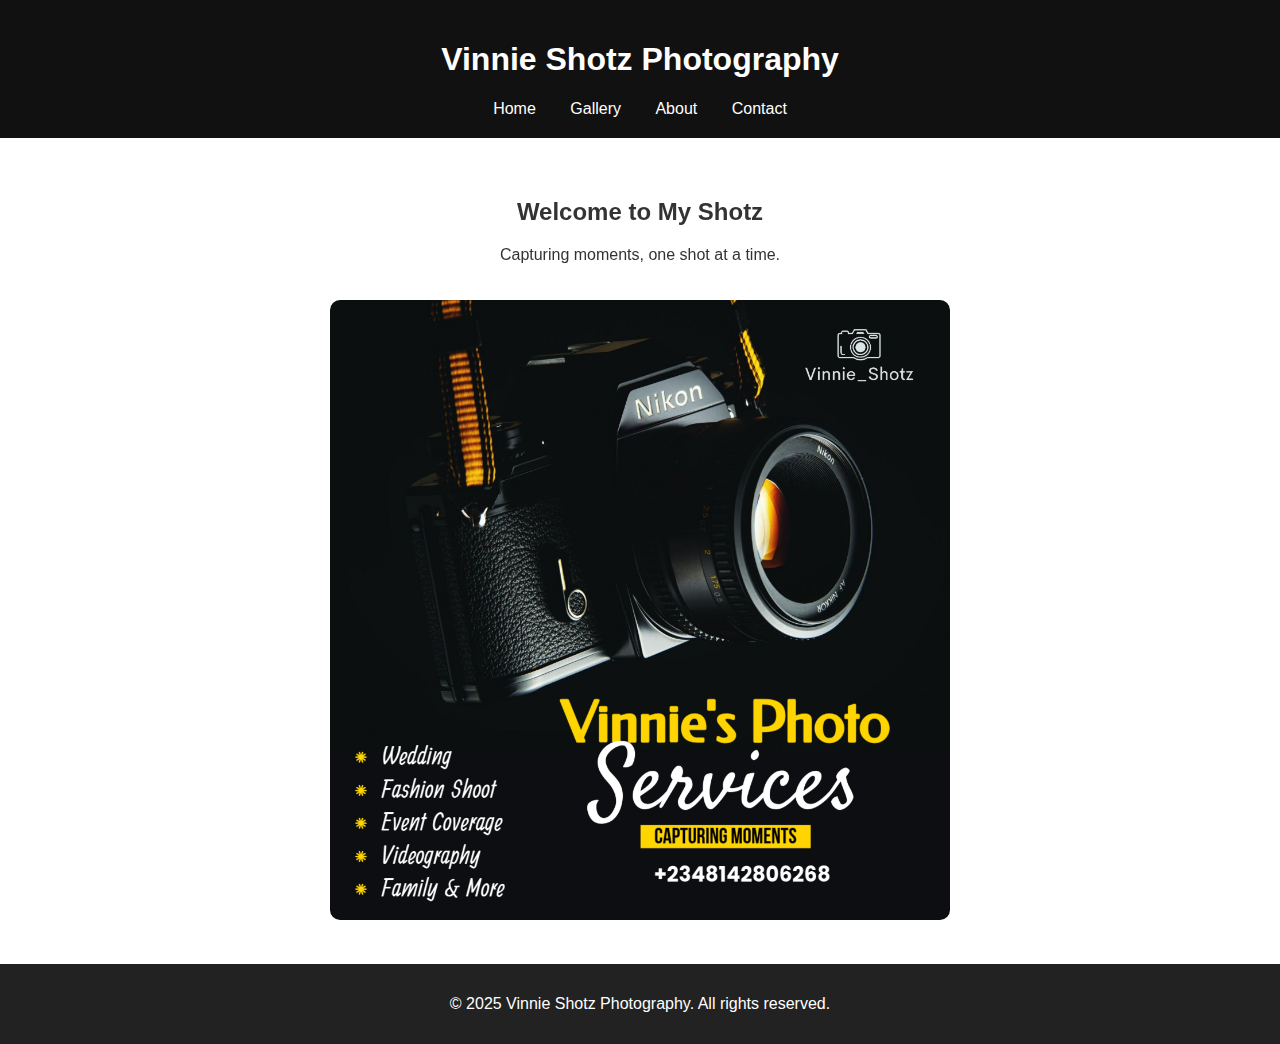
<file: index.html>
<!DOCTYPE html>
<html lang="en">
<head>
  <meta charset="UTF-8">
  <meta name="viewport" content="width=device-width, initial-scale=1.0">
  <title>Vinnie Shotz Photography</title>
  <link rel="stylesheet" href="style.css">
  <link href="https://cdn.jsdelivr.net/npm/aos@2.3.4/dist/aos.css" rel="stylesheet">
</head>
<body>
  <header>
    <h1>Vinnie Shotz Photography</h1>
    <nav>
      <a href="index.html">Home</a>
      <a href="gallery.html">Gallery</a>
      <a href="about.html">About</a>
      <a href="contact.html">Contact</a>
    </nav>
  </header>

  <main>
    <section class="intro" data-aos="fade-up">
      <h2>Welcome to My Shotz</h2>
      <p>Capturing moments, one shot at a time.</p>
      <img src="featured.jpg" alt="Featured Photo" />
    </section>
  </main>

  <footer>
    <p>&copy; 2025 Vinnie Shotz Photography. All rights reserved.</p>
  </footer>
  <script src="https://cdn.jsdelivr.net/npm/aos@2.3.4/dist/aos.js"></script>
<script>
  AOS.init();
</script>
</body>
</html>
</file>
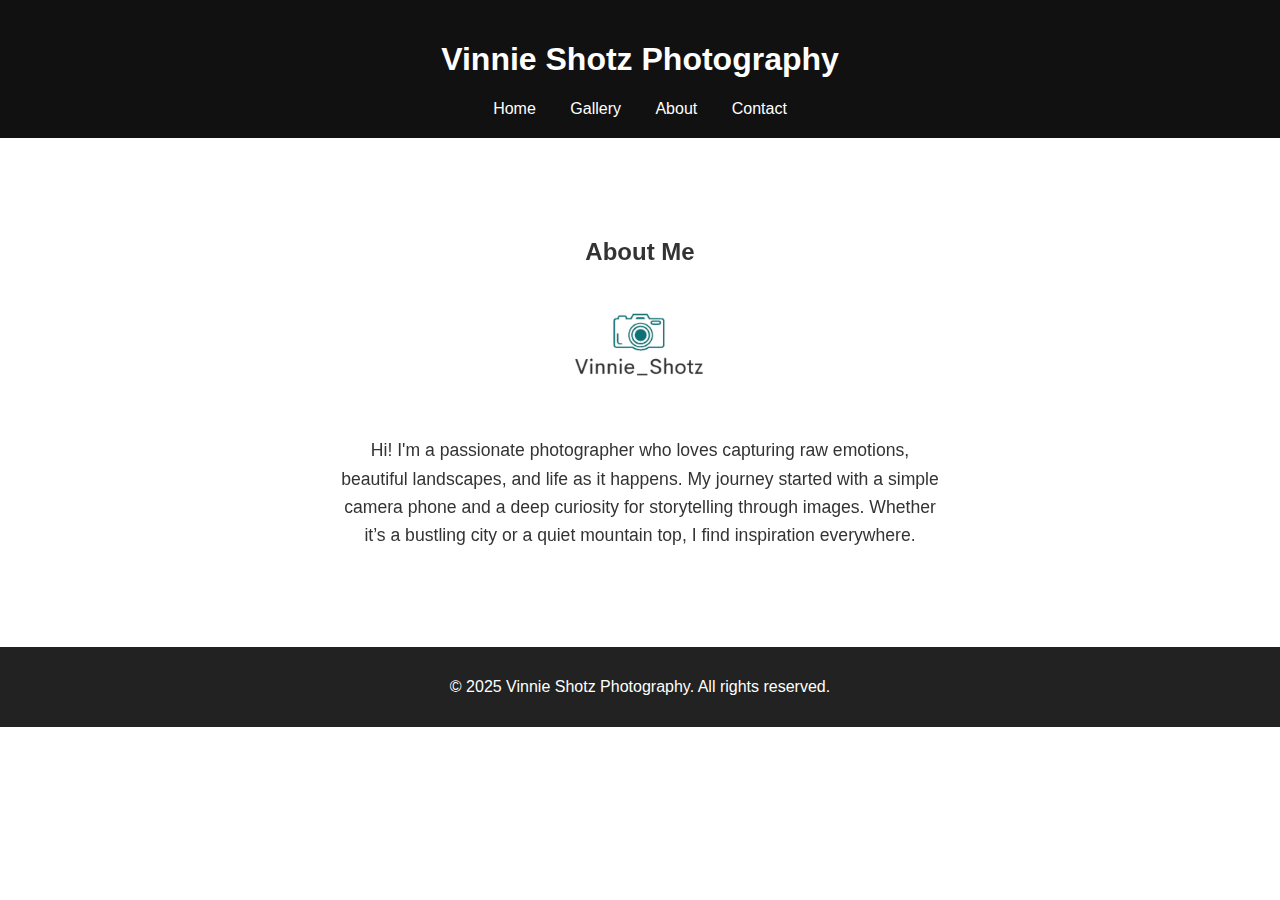
<file: about.html>
<!DOCTYPE html>
<html lang="en">
<head>
  <meta charset="UTF-8">
  <meta name="viewport" content="width=device-width, initial-scale=1.0">
  <title>About - Vinnie Shotz Photography</title>
  <link rel="stylesheet" href="style.css">
  <link href="https://cdn.jsdelivr.net/npm/aos@2.3.4/dist/aos.css" rel="stylesheet">
</head>
<body>
  <header>
    <h1>Vinnie Shotz Photography</h1>
    <nav>
      <a href="index.html">Home</a>
      <a href="gallery.html">Gallery</a>
      <a href="about.html">About</a>
      <a href="contact.html">Contact</a>
    </nav>
  </header>

  <main>
    <section class="about" data-aos="fade-up">
      <h2>About Me</h2>
      <div class="about-content">
        <img src="profile.png" alt="Photographer" class="profile-photo">
        <p>
          Hi! I'm a passionate photographer who loves capturing raw emotions, beautiful landscapes, and life as it happens.
          My journey started with a simple camera phone and a deep curiosity for storytelling through images.
          Whether it’s a bustling city or a quiet mountain top, I find inspiration everywhere.
        </p>
      </div>
    </section>
  </main>

  <footer>
    <p>&copy; 2025 Vinnie Shotz Photography. All rights reserved.</p>
  </footer>
  <script src="https://cdn.jsdelivr.net/npm/aos@2.3.4/dist/aos.js"></script>
<script>
  AOS.init();
</script>
</body>
</html>
</file>
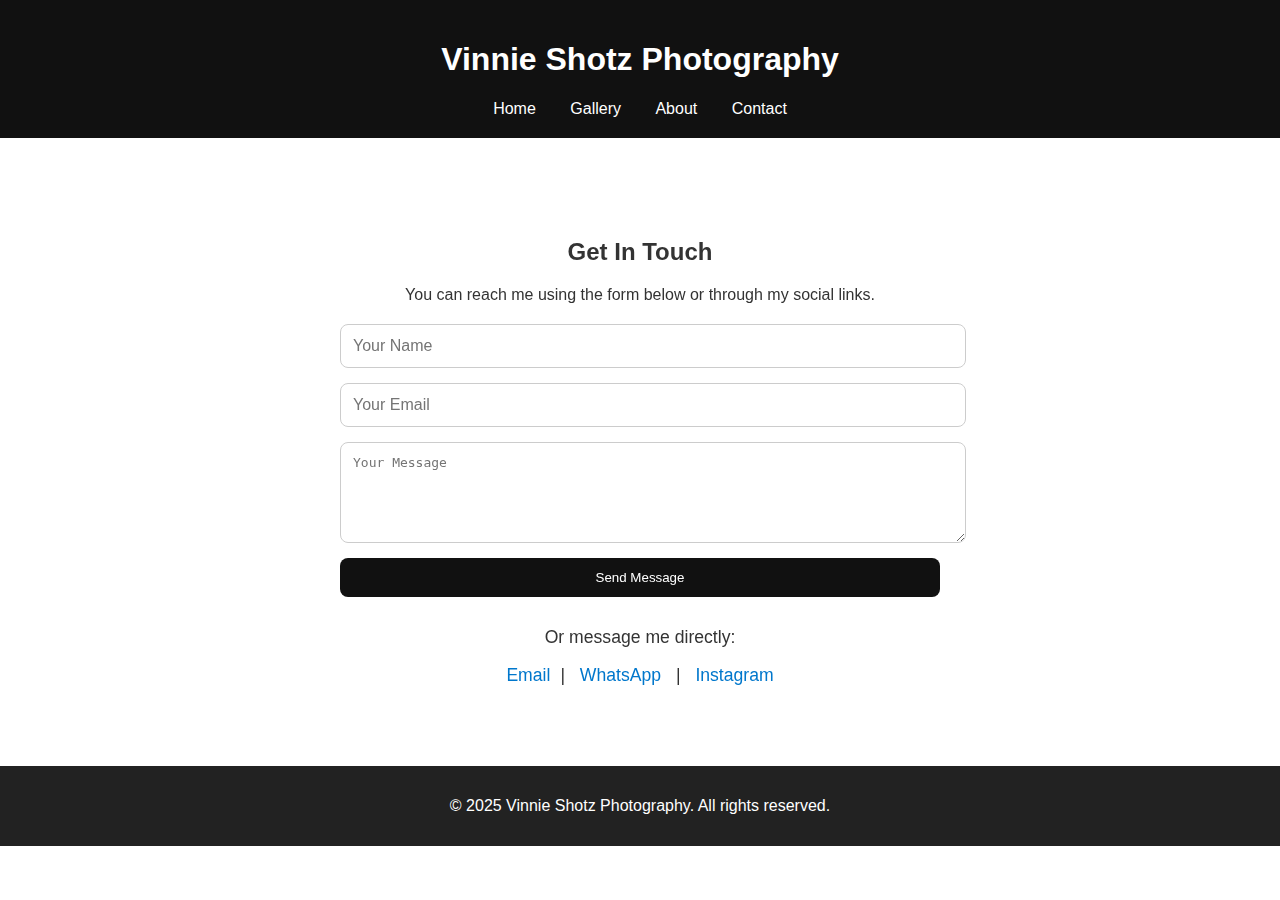
<file: contact.html>
<!DOCTYPE html>
<html lang="en">
<head>
  <meta charset="UTF-8" />
  <meta name="viewport" content="width=device-width, initial-scale=1.0"/>
  <title>Contact - Vinnie Shotz Photography</title>
  <link rel="stylesheet" href="style.css" />
  <link href="https://cdn.jsdelivr.net/npm/aos@2.3.4/dist/aos.css" rel="stylesheet">
</head>
<body>
  <header>
    <h1>Vinnie Shotz Photography</h1>
    <nav>
      <a href="index.html">Home</a>
      <a href="gallery.html">Gallery</a>
      <a href="about.html">About</a>
      <a href="contact.html">Contact</a>
    </nav>
  </header>

  <main>
    <section class="contact" data-aos="fade-up">
      <h2>Get In Touch</h2>
      <p>You can reach me using the form below or through my social links.</p>

      <form>
        <input type="text" name="name" placeholder="Your Name" required />
        <input type="email" name="email" placeholder="Your Email" required />
        <textarea name="message" rows="5" placeholder="Your Message" required></textarea>
        <button type="submit">Send Message</button>
      </form>

      <div class="social">
        <p>Or message me directly:</p>
        <a href="mailto:vinniegodslove@gmail.com?subject=Photography%20Booking&body=Hi%20Vinnie%2C%20I%27m%20interested%20in%20booking%20a%20session.">Email</a>|
        <a href="https://wa.me/2348142806268" target="_blank">WhatsApp</a> |
        <a href="https://www.instagram.com/vinn.ieshotz/?__pwa=1#" target="_blank">Instagram</a>
      </div>
    </section>
  </main>

  <footer>
    <p>&copy; 2025 Vinnie Shotz Photography. All rights reserved.</p>
  </footer>
  <script src="https://cdn.jsdelivr.net/npm/aos@2.3.4/dist/aos.js"></script>
<script>
  AOS.init();
</script>
</body>
</html>
</file>
<file: style.css>
*
body {
    margin: 0;
    font-family: Arial, sans-serif;
    background-color: #ffffff;
    color: #333;
  }
  
  header {
    background-color: #111;
    color: white;
    padding: 20px;
    text-align: center;
  }

  nav a {
    color: white;
    margin: 0 15px;
    text-decoration: none;
  }
  
  nav a:hover {
    text-decoration: none;
  }
  
  main {
    padding: 40px 20px;
    text-align: center;
  }
  
  .intro img {
    max-width: 50%;
    height:20;
    margin-top: 20px;
    border-radius: 10px;
  }
  
  footer {
    background-color: #222;
    color: white;
    text-align: center;
    padding: 15px;
  }
.gallery h2 {
  text-align: center;
  margin-bottom: 30px;
}

.grid {
  display: grid;
  grid-template-columns: repeat(auto-fit, minmax(250px, 1fr));
  gap: 20px;
  padding: 0 20px;
}

.grid img {
  width: 100%;
  border-radius: 10px;
  box-shadow: 0 4px 6px rgba(0, 0, 0, 0.1);
  transition: transform 0.3s ease;
}

.grid img:hover {
  transform: scale(1.03);
}
.about {
  padding: 40px 20px;
  max-width: 900px;
  margin: auto;
  text-align: center;
}

.about-content {
  display: flex;
  flex-direction: column;
  align-items: center;
}

.profile-photo {
  width: 200px;
  border-radius: 50%;
  margin-bottom: 20px;
}

.about-content p {
  font-size: 1.1em;
  line-height: 1.6;
  max-width: 600px;
}
.contact {
  padding: 40px 20px;
  max-width: 600px;
  margin: auto;
  text-align: center;
}

.contact form {
  display: flex;
  flex-direction: column;
  gap: 15px;
  margin-top: 20px;
}

.contact input,
.contact textarea {
  padding: 12px;
  border: 1px solid #ccc;
  border-radius: 8px;
  font-size: 1em;
  width: 100%;
}

.contact button {
  background-color: #111;
  color: white;
  padding: 12px;
  border: none;
  border-radius: 8px;
  cursor: pointer;
}

.contact button:hover {
  background-color: #333;
}

.social {
  margin-top: 30px;
  font-size: 1.1em;
}

.social a {
  color: #0077cc;
  text-decoration: none;
  margin: 0 10px;
}
/* Responsive adjustments */
@media (max-width: 768px) {
  header h1 {
    font-size: 1.5em;
  }

  nav {
    display: flex;
    flex-direction: column;
    gap: 10px;
    margin-top: 10px;
  }

  .about-content {
    flex-direction: column;
    text-align: center;
  }

  .profile-photo {
    width: 150px;
  }

  .grid {
    grid-template-columns: 1fr;
  }

  .contact input,
  .contact textarea,
  .contact button {
    font-size: 1em;
  }
}
</file>
